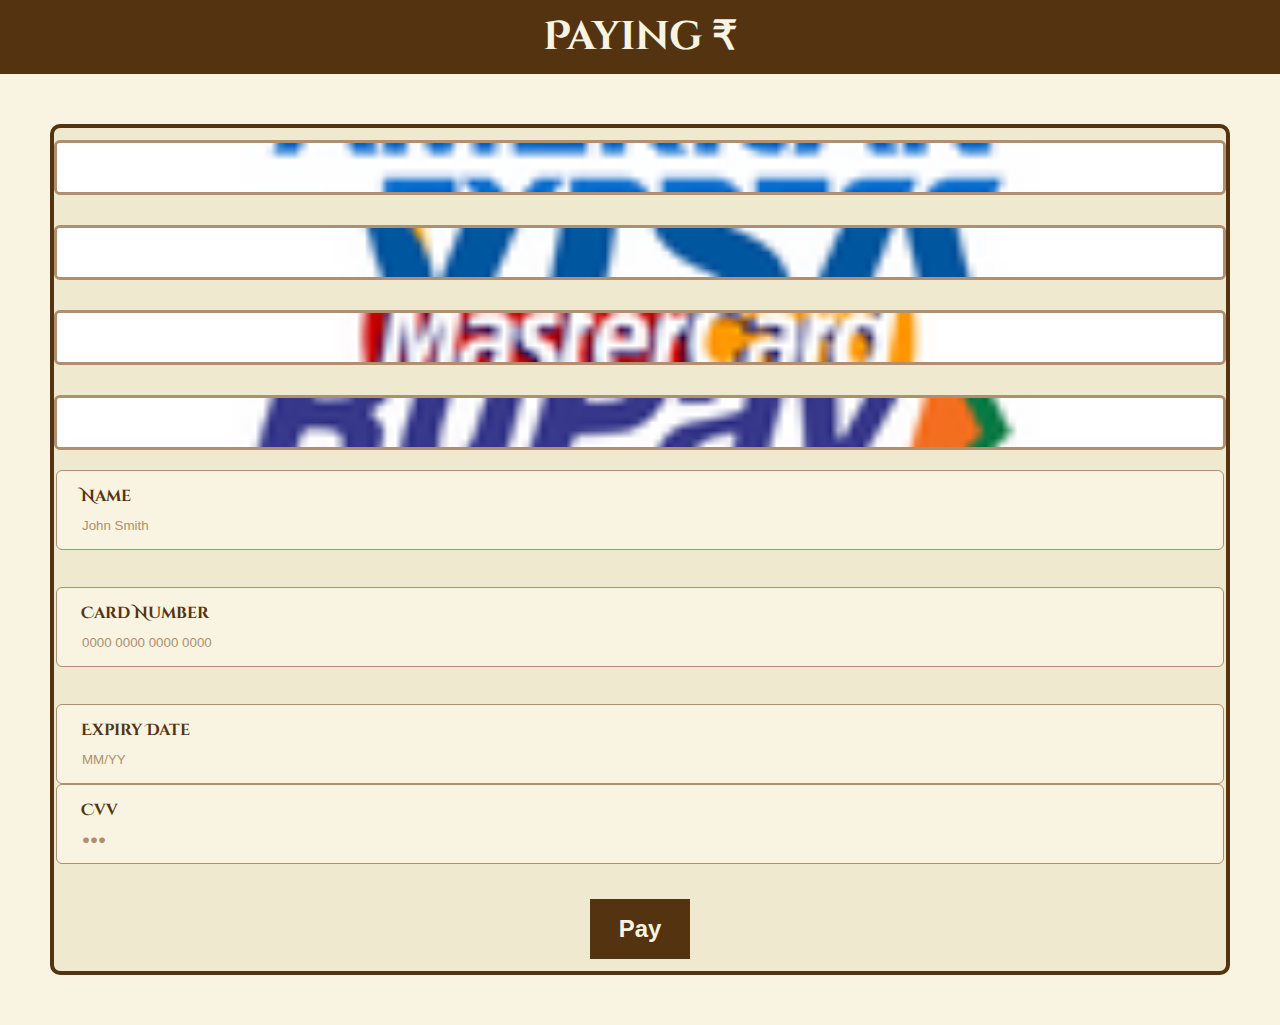
<file: card.html>
<!DOCTYPE html>
<html lang="en">
    <head>
        <title>Card</title>
        <link rel="icon" href="images/Logo.ico" />
        <meta charset="utf-8" />
        <meta
            name="viewport"
            content="width=device-width, initial-scale=1, shrink-to-fit=no"
        />

        <!-- Bootstrap CSS v5.2.1 -->
        <link
            href="https://cdn.jsdelivr.net/npm/bootstrap@5.3.2/dist/css/bootstrap.min.css"
            rel="stylesheet"
            integrity="sha384-T3c6CoIi6uLrA9TneNEoa7RxnatzjcDSCmG1MXxSR1GAsXEV/Dwwykc2MPK8M2HN"
            crossorigin="anonymous"
        />
        <!-- Google Fonts -->
        <link rel="preconnect" href="https://fonts.googleapis.com" />
        <link rel="preconnect" href="https://fonts.gstatic.com" crossorigin />
        <link
            href="https://fonts.googleapis.com/css2?family=Cinzel+Decorative:wght@400;700;900&family=Cinzel:wght@400..900&family=Roboto:ital,wght@0,100;0,300;0,400;0,500;0,700;0,900;1,100;1,300;1,400;1,500;1,700;1,900&display=swap"
            rel="stylesheet"
        />
        <link rel="stylesheet" href="styles.css" />
    </head>
    <body class="payment-body">
        <section id="payment-header" class="dark">
            <h1 class="big-heading">Paying ₹<span id="totalAmount"></span></h1>
        </section>
        <div class="container-fluid">
            <div class="row justify-content-center">
                <div class="col-lg-6 col-md-8">
                    <div class="payment-box form-card p-4">
                        <form id="payment-form" novalidate>
                            <div class="row justify-content-center mb-4">
                                <div class="col-sm-3 col-5">
                                    <div class="mx-auto" data-value="amex">
                                        <img
                                            class="fit-image companies"
                                            src="images/payment/AmericanExpress.png"
                                            width="105px"
                                            height="55px"
                                            alt="American Express"
                                        />
                                    </div>
                                </div>
                                <div class="col-sm-3 col-5">
                                    <div class="mx-auto" data-value="visa">
                                        <img
                                            class="fit-image companies"
                                            src="images/payment/VISA.png"
                                            width="105px"
                                            height="55px"
                                            alt="Visa"
                                        />
                                    </div>
                                </div>
                                <div class="col-sm-3 col-5">
                                    <div class="mx-auto" data-value="master">
                                        <img
                                            class="fit-image companies"
                                            src="images/payment/MasterCard.png"
                                            width="105px"
                                            height="55px"
                                            alt="MasterCard"
                                        />
                                    </div>
                                </div>
                                <div class="col-sm-3 col-5">
                                    <div class="mx-auto" data-value="rupay">
                                        <img
                                            class="fit-image companies"
                                            src="images/payment/RuPay.png"
                                            width="105px"
                                            height="55px"
                                            alt="RuPay"
                                        />
                                    </div>
                                </div>
                            </div>
                            <div class="row justify-content-center">
                                <div class="col-12">
                                    <div
                                        style="border-radius: 8px"
                                        class="input-box"
                                    >
                                        <input
                                            type="text"
                                            id="name"
                                            class="form-control"
                                            placeholder="John Smith"
                                        />
                                        <label class="label">Name</label>
                                        <div class="text-danger">
                                            <span id="name-error"></span>
                                        </div>
                                    </div>
                                </div>
                            </div>
                            <br />
                            <div class="row justify-content-center">
                                <div class="col-12">
                                    <div
                                        style="border-radius: 8px"
                                        class="input-box"
                                    >
                                        <input
                                            type="text"
                                            id="card-number"
                                            class="form-control"
                                            placeholder="0000 0000 0000 0000"
                                        />
                                        <label class="label">Card Number</label>
                                        <div class="text-danger">
                                            <span id="card-number-error"></span>
                                        </div>
                                    </div>
                                </div>
                            </div>
                            <br />
                            <div class="row justify-content-center">
                                <div class="col-12">
                                    <div class="row">
                                        <div class="col-6">
                                            <div
                                                style="border-radius: 8px"
                                                class="input-box"
                                            >
                                                <input
                                                    type="text"
                                                    id="expiry-date"
                                                    class="form-control"
                                                    placeholder="MM/YY"
                                                />
                                                <label class="label"
                                                    >Expiry Date</label
                                                >
                                                <div class="text-danger">
                                                    <span
                                                        id="expiry-date-error"
                                                    ></span>
                                                </div>
                                            </div>
                                        </div>
                                        <div class="col-6">
                                            <div
                                                style="border-radius: 8px"
                                                class="input-box"
                                            >
                                                <input
                                                    type="password"
                                                    id="cvv"
                                                    class="form-control"
                                                    placeholder="&#9679;&#9679;&#9679;"
                                                />
                                                <label class="label">Cvv</label>
                                                <div class="text-danger">
                                                    <span id="cvv-error"></span>
                                                </div>
                                            </div>
                                        </div>
                                    </div>
                                </div>
                            </div>
                            <br />
                            <div class="row justify-content-center">
                                <div class="col-md-12">
                                    <div class="pay">
                                        <button
                                            class="btn btn-lg btn-block pay-button"
                                            type="submit"
                                        >
                                            <strong>Pay</strong>
                                        </button>
                                    </div>
                                </div>
                            </div>
                        </form>
                    </div>
                </div>
            </div>
        </div>

        <!-- Bootstrap JavaScript Libraries -->
        <script
            src="https://cdn.jsdelivr.net/npm/@popperjs/core@2.11.8/dist/umd/popper.min.js"
            integrity="sha384-I7E8VVD/ismYTF4hNIPjVp/Zjvgyol6VFvRkX/vR+Vc4jQ+zqX6gSbd85u4mG4QzX+"
            crossorigin="anonymous"
        ></script>
        <script
            src="https://cdn.jsdelivr.net/npm/bootstrap@5.3.2/dist/js/bootstrap.min.js"
            integrity="sha384-BBtl+eGJRgqQAUMxJ7pMwbEyER4l1g+O15P+16Ep7Q9Q+zqX6gSbd85u4mG4QzX+"
            crossorigin="anonymous"
        ></script>
        <script>
            document.addEventListener("DOMContentLoaded", () => {

                const nameInput = document.getElementById("name");
                const cardNumberInput = document.getElementById("card-number");
                const expiryDateInput = document.getElementById("expiry-date");
                const cvvInput = document.getElementById("cvv");

                const nameError = document.getElementById("name-error");
                const cardNumberError =
                    document.getElementById("card-number-error");
                const expiryDateError =
                    document.getElementById("expiry-date-error");
                const cvvError = document.getElementById("cvv-error");

                nameInput.addEventListener("input", function (e) {
                    let value = e.target.value.replace(/[^A-Za-z'-\s]/g, "");
                    const formattedValue =
                        value.match(/^[A-Za-z'-\s]{0,30}$/) || "";
                    nameInput.value = formattedValue;
                });

                cardNumberInput.addEventListener("input", function (e) {
                    let value = e.target.value.replace(/\D/g, "");
                    value = value.substring(0, 16);
                    const formattedValue =
                        value.match(/.{1,4}/g)?.join(" ") || "";
                    cardNumberInput.value = formattedValue;
                });

                expiryDateInput.addEventListener("input", function (e) {
                    let value = e.target.value.replace(/\D/g, "");
                    value = value.substring(0, 4);
                    const formattedValue =
                        value.match(/.{1,2}/g)?.join("/") || "";
                    expiryDateInput.value = formattedValue;
                });

                cvvInput.addEventListener("input", function (e) {
                    let value = e.target.value.replace(/\D/g, "");
                    value = value.substring(0, 3);
                    const formattedValue = value.match(/.{1,3}/g) || "";
                    cvvInput.value = formattedValue;
                });

                document
                    .getElementById("payment-form")
                    .addEventListener("submit", function (e) {
                        e.preventDefault();

                        let isValid = true;

                        if (!nameInput.value) {
                            nameError.innerText = "*Name is a required field!";
                            isValid = false;
                        } else if (nameInput.value.length < 5) {
                            nameError.innerText =
                                "Name should be at least 5 characters!";
                            isValid = false;
                        } else {
                            nameError.innerText = "";
                        }

                        if (!cardNumberInput.value) {
                            cardNumberError.innerText =
                                "*Card Number is a required field!";
                            isValid = false;
                        } else if (
                            !/^\d{4} \d{4} \d{4} \d{4}$/.test(
                                cardNumberInput.value
                            )
                        ) {
                            cardNumberError.innerText =
                                "Card Number is invalid!";
                            isValid = false;
                        } else {
                            cardNumberError.innerText = "";
                        }

                        if (!expiryDateInput.value) {
                            expiryDateError.innerText =
                                "*Expiry Date is a required field!";
                            isValid = false;
                        } else if (
                            !/^[0-1][0-9]\/[0-9]{2}$/.test(
                                expiryDateInput.value
                            )
                        ) {
                            expiryDateError.innerText =
                                "Expiry Date is invalid!";
                            isValid = false;
                        } else {
                            expiryDateError.innerText = "";
                        }

                        if (!cvvInput.value) {
                            cvvError.innerText = "*CVV is a required field!";
                            isValid = false;
                        } else if (!/^[0-9]{3}$/.test(cvvInput.value)) {
                            cvvError.innerText = "CVV is invalid!";
                            isValid = false;
                        } else {
                            cvvError.innerText = "";
                        }

                        if (isValid) {
                            window.location.href = "thankyou.html";
                        }
                    });
            });
            var totalAmount = localStorage.getItem("total");
            document.getElementById("totalAmount").innerHTML = totalAmount;
        </script>
    </body>
</html>
</file>
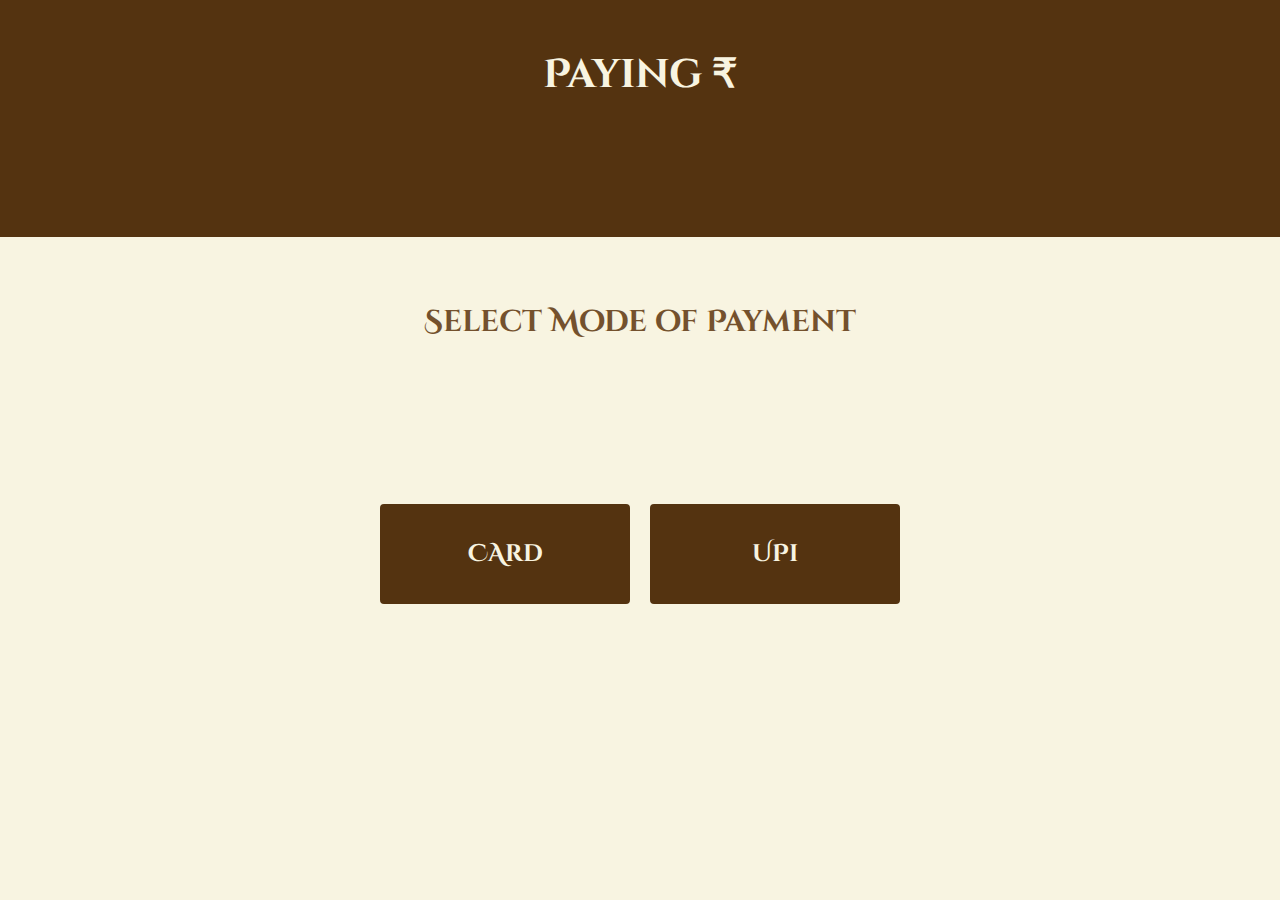
<file: checkout.html>
<!DOCTYPE html>
<html lang="en">
    <head>
        <meta charset="UTF-8" />
        <meta name="viewport" content="width=device-width, initial-scale=1.0" />
        <title>Checkout</title>
        <link rel="icon" href="images/Logo.ico" />
        <link rel="stylesheet" href="styles.css" />
        <!-- Google Fonts -->
        <link rel="preconnect" href="https://fonts.googleapis.com" />
        <link rel="preconnect" href="https://fonts.gstatic.com" crossorigin />
        <link
            href="https://fonts.googleapis.com/css2?family=Cinzel+Decorative:wght@400;700;900&family=Cinzel:wght@400..900&family=Roboto:ital,wght@0,100;0,300;0,400;0,500;0,700;0,900;1,100;1,300;1,400;1,500;1,700;1,900&display=swap"
            rel="stylesheet"
        />
        <script>
            function navigate(url) {
                window.location.href = url;
            }
        </script>
    </head>
    <body class="checkout-body">
        <section class="payment-header dark">
            <h1 class="big-heading">Paying ₹<span id="totalAmount"></span></h1>
        </section>
        <div class="pad">
            <h3 class="small-heading">Select Mode of Payment</h3>
        </div>
        <div class="buttons">
            <button class="dark" onclick="navigate('card.html')">CArd</button>
            <button class="dark" onclick="navigate('upi.html')">UPi</button>
        </div>
        <script>
            var totalAmount = localStorage.getItem("total");
            document.getElementById("totalAmount").innerHTML = totalAmount;
        </script>
    </body>
</html>
</file>
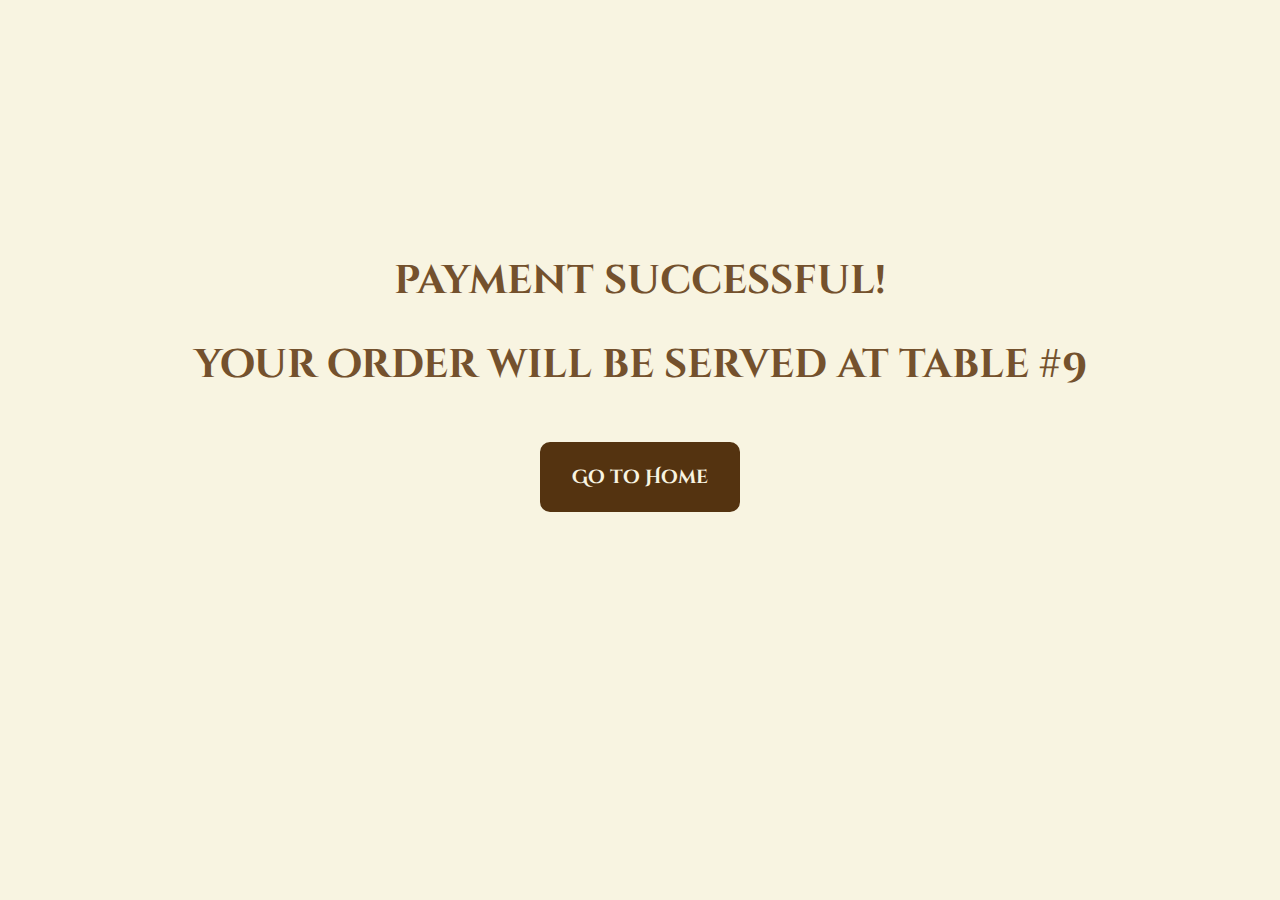
<file: thankyou.html>
<!DOCTYPE html>
<html lang="en">
    <head>
        <title>Thank You</title>
        <link rel="icon" href="images/Logo.ico" />
        <meta charset="UTF-8" />
        <meta name="viewport" content="width=device-width, initial-scale=1.0" />
        <style>
            :root {
                --c0: #eee9cf;
                --c1: #f8f4e1;
                --c2: #af8f6f;
                --c3: #74512d;
                --c4: #543310;
            }
            body,
            html {
                background-color: var(--c1);
                height: 100vh;
                margin: 0;
                font-family: "Cinzel Decorative";
            }
            .container {
                justify-content: center;
                align-items: center;
            }
            .content {
                color: var(--c3);
                text-align: center;
                font-family: "Cinzel Decorative";
                margin-bottom: 50px;
            }

            h3 {
                margin: 0 auto;
                margin-top: 30px;
                margin-bottom: 20px;
                font-family: "Cinzel Decorative";
                font-weight: bold;
                font-size: 2.5em;
            }
            .home {
                font-family: "Cinzel Decorative";
                background-color: var(--c4);
                height: 70px;
                width: 200px;
                color: var(--c1);
                transition: all 0.5s linear;
                margin: 30px;
                border-radius: 10px;
                font-weight: bold;
                font-size: 1.2rem;
                border: 2px solid var(--c4);
            }

            .home:hover {
                background-color: var(--c1);
                color: var(--c4);
                font-weight: bold;
            }

            * {
                padding: 0;
                margin: 0;
            }
            .wrapper {
                padding-top: 3rem;
                height: 11rem;
                display: flex;
                justify-content: center;
                align-items: center;
            }
            .checkmark-circle {
                stroke-dasharray: 166;
                stroke-dashoffset: 166;
                stroke-width: 3;
                stroke-miterlimit: 10;
                stroke: var(--c4);
                fill: none;
                animation: stroke 0.6s cubic-bezier(0.65, 0, 0.45, 1) forwards;
            }
            .checkmark {
                width: 100px;
                height: 100px;
                border-radius: 50%;
                display: block;
                stroke-width: 3;
                stroke: var(--c4);
                stroke-miterlimit: 10;
                margin: 10% auto;
                animation: fill 0.4s ease-in-out 0.4s forwards,
                    scale 0.3s ease-in-out 0.9s both;
            }
            .checkmark-check {
                transform-origin: 50% 50%;
                stroke-dasharray: 48;
                stroke-dashoffset: 48;
                animation: stroke 0.3s cubic-bezier(0.65, 0, 0.45, 1) 0.8s
                    forwards;
            }
            @keyframes stroke {
                100% {
                    stroke-dashoffset: 0;
                }
            }
            @keyframes scale {
                0%,
                100% {
                    transform: none;
                }
                50% {
                    transform: scale3d(1.1, 1.1, 1);
                }
            }
            @keyframes fill {
                100% {
                    box-shadow: inset 0px 0px 0px 0% #000000;
                }
            }
        </style>
        <!-- Google Fonts -->
        <link rel="preconnect" href="https://fonts.googleapis.com" />
        <link rel="preconnect" href="https://fonts.gstatic.com" crossorigin />
        <link
            href="https://fonts.googleapis.com/css2?family=Cinzel+Decorative:wght@400;700;900&family=Cinzel:wght@400..900&family=Roboto:ital,wght@0,100;0,300;0,400;0,500;0,700;0,900;1,100;1,300;1,400;1,500;1,700;1,900&display=swap"
            rel="stylesheet"
        />
    </head>
    <body>
        <div class="container">
            <div class="wrapper">
                <svg
                    class="checkmark"
                    xmlns="http://www.w3.org/2000/svg"
                    viewBox="0 0 52 52"
                >
                    <circle
                        class="checkmark-circle"
                        cx="26"
                        cy="26"
                        r="25"
                        fill="none"
                    />
                    <path
                        class="checkmark-check"
                        fill="none"
                        d="M14.1 27.2l7.1 7.2 16.7-16.8"
                    />
                </svg>
            </div>

            <div class="content">
                <h3>payment successful!</h3>
                <h3 id="table-number">your order will be served at table #</h3>
                <button class="home" onclick="navigateToHome()">
                    Go to Home
                </button>
            </div>
        </div>

        <script>
            function navigateToHome() {
                window.location.href = "index.html";
            }

            function getRandomTableNumber() {
                return Math.floor(Math.random() * 20) + 1;
            }

            document.addEventListener("DOMContentLoaded", () => {
                const tableNumberElement =
                    document.getElementById("table-number");
                const randomTableNumber = getRandomTableNumber();
                tableNumberElement.textContent += randomTableNumber;
            });
        </script>
    </body>
</html>
</file>
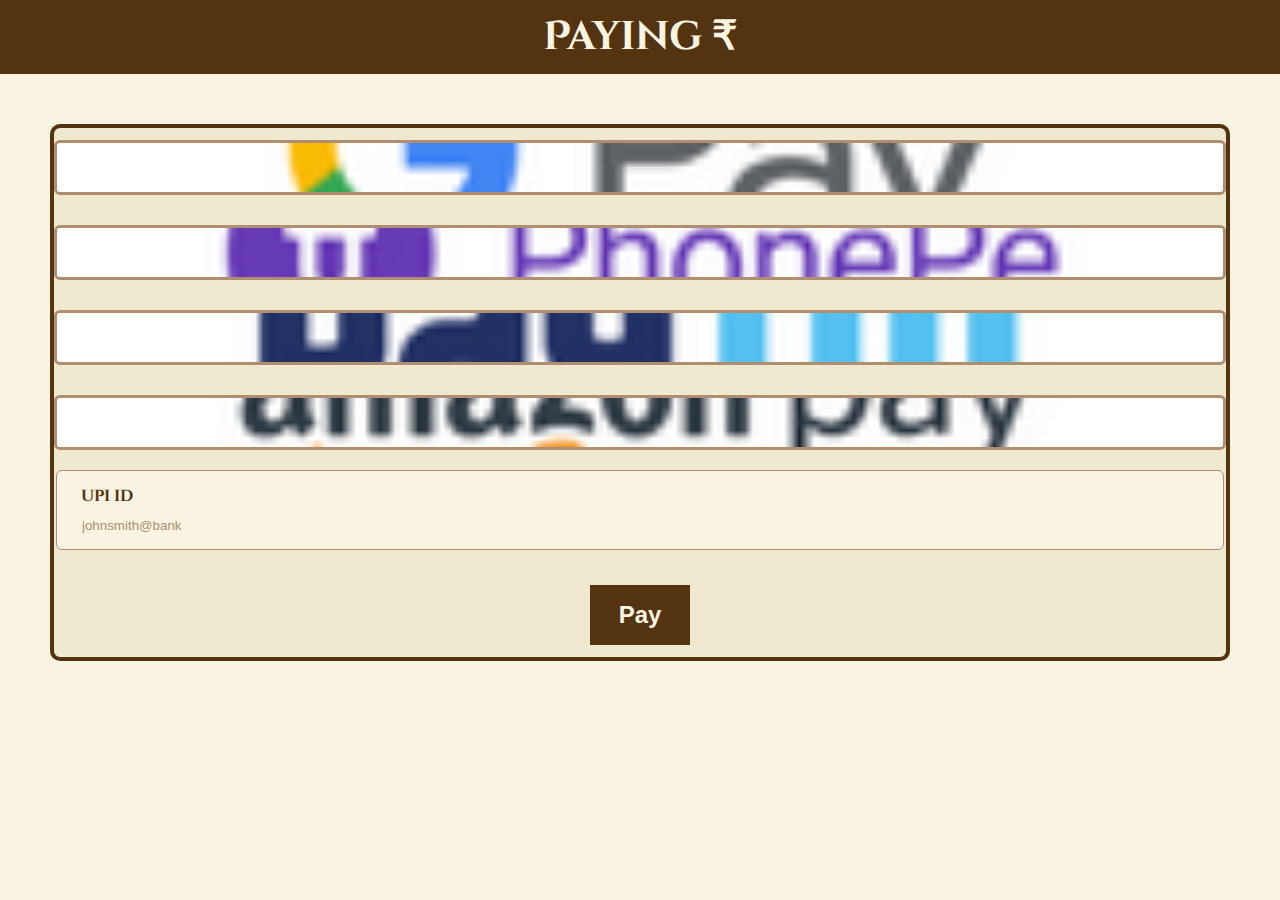
<file: upi.html>
<!DOCTYPE html>
<html lang="en">
    <head>
        <title>UPI</title>
        <link rel="icon" href="images/Logo.ico" />
        <meta charset="utf-8" />
        <meta
            name="viewport"
            content="width=device-width, initial-scale=1, shrink-to-fit=no"
        />

        <!-- Bootstrap CSS v5.2.1 -->
        <link
            href="https://cdn.jsdelivr.net/npm/bootstrap@5.3.2/dist/css/bootstrap.min.css"
            rel="stylesheet"
            integrity="sha384-T3c6CoIi6uLrA9TneNEoa7RxnatzjcDSCmG1MXxSR1GAsXEV/Dwwykc2MPK8M2HN"
            crossorigin="anonymous"
        />
        <!-- Google Fonts -->
        <link rel="preconnect" href="https://fonts.googleapis.com" />
        <link rel="preconnect" href="https://fonts.gstatic.com" crossorigin />
        <link
            href="https://fonts.googleapis.com/css2?family=Cinzel+Decorative:wght@400;700;900&family=Cinzel:wght@400..900&family=Roboto:ital,wght@0,100;0,300;0,400;0,500;0,700;0,900;1,100;1,300;1,400;1,500;1,700;1,900&display=swap"
            rel="stylesheet"
        />
        <link rel="stylesheet" href="styles.css" />
    </head>
    <body class="payment-body">
        <section id="payment-header" class="dark">
            <h1 class="big-heading">Paying ₹<span id="totalAmount"></span></h1>
        </section>
        <div class="container-fluid">
            <div class="row justify-content-center">
                <div class="col-lg-6 col-md-8">
                    <div class="payment-box form-card p-4">
                        <form id="payment-form" novalidate>
                            <div class="row justify-content-center mb-4">
                                <div class="col-sm-3 col-5">
                                    <div class="mx-auto" data-value="amex">
                                        <img
                                            class="fit-image companies"
                                            src="images/payment/GPay.png"
                                            width="105px"
                                            height="55px"
                                            alt="Google Pay"
                                        />
                                    </div>
                                </div>
                                <div class="col-sm-3 col-5">
                                    <div class="mx-auto" data-value="visa">
                                        <img
                                            class="fit-image companies"
                                            src="images/payment/PhonePe.png"
                                            width="105px"
                                            height="55px"
                                            alt="PhonePe"
                                        />
                                    </div>
                                </div>
                                <div class="col-sm-3 col-5">
                                    <div class="mx-auto" data-value="master">
                                        <img
                                            class="fit-image companies"
                                            src="images/payment/Paytm.png"
                                            width="105px"
                                            height="55px"
                                            alt="PayTM"
                                        />
                                    </div>
                                </div>
                                <div class="col-sm-3 col-5">
                                    <div class="mx-auto" data-value="rupay">
                                        <img
                                            class="fit-image companies"
                                            src="images/payment/AmazonPay.png"
                                            width="105px"
                                            height="55px"
                                            alt="AmazonPay"
                                        />
                                    </div>
                                </div>
                            </div>
                            <div class="row justify-content-center">
                                <div class="col-12">
                                    <div
                                        style="border-radius: 8px"
                                        class="input-box"
                                    >
                                        <input
                                            type="text"
                                            id="upi-id"
                                            class="form-control"
                                            placeholder="johnsmith@bank"
                                        />
                                        <label class="label">upi id</label>
                                        <div class="text-danger">
                                            <span id="upi-id-error"></span>
                                        </div>
                                    </div>
                                </div>
                            </div>
                            <br />
                            <div class="row justify-content-center">
                                <div class="col-md-12">
                                    <div class="pay">
                                        <button
                                            class="btn btn-lg btn-block pay-button"
                                            type="submit"
                                        >
                                            <strong>Pay</strong>
                                        </button>
                                    </div>
                                </div>
                            </div>
                        </form>
                    </div>
                </div>
            </div>
        </div>

        <!-- Bootstrap JavaScript Libraries -->
        <script
            src="https://cdn.jsdelivr.net/npm/@popperjs/core@2.11.8/dist/umd/popper.min.js"
            integrity="sha384-I7E8VVD/ismYTF4hNIPjVp/Zjvgyol6VFvRkX/vR+Vc4jQ+zqX6gSbd85u4mG4QzX+"
            crossorigin="anonymous"
        ></script>
        <script
            src="https://cdn.jsdelivr.net/npm/bootstrap@5.3.2/dist/js/bootstrap.min.js"
            integrity="sha384-BBtl+eGJRgqQAUMxJ7pMwbEyER4l1g+O15P+16Ep7Q9Q+zqX6gSbd85u4mG4QzX+"
            crossorigin="anonymous"
        ></script>
        <script>
            document.addEventListener("DOMContentLoaded", () => {

                const upiIdInput = document.getElementById("upi-id");
                const upiIdError = document.getElementById("upi-id-error");

                upiIdInput.addEventListener("input", function (e) {
                    let value = e.target.value;
                    value = value.replace(/[^a-zA-Z0-9@-]/g, "");
                    upiIdInput.value = value;
                });

                document
                    .getElementById("payment-form")
                    .addEventListener("submit", function (e) {
                        e.preventDefault();

                        let isValid = true;

                        if (!upiIdInput.value) {
                            upiIdError.innerText =
                                "*UPI ID is a required field!";
                            isValid = false;
                        } else if (
                            !/^[a-zA-Z0-9._%+-]+@[a-zA-Z0-9.-]+$/.test(
                                upiIdInput.value
                            )
                        ) {
                            upiIdError.innerText = "UPI ID is invalid!";
                            isValid = false;
                        } else {
                            upiIdError.innerText = "";
                        }

                        if (isValid) {
                            window.location.href = "thankyou.html";
                        }
                    });
            });
            var totalAmount = localStorage.getItem("total");
            document.getElementById("totalAmount").innerHTML = totalAmount;
        </script>
    </body>
</html>
</file>
<file: styles.css>
:root {
    --c0: #eee9cf;
    --c1: #f8f4e1;
    --c2: #af8f6f;
    --c3: #74512d;
    --c4: #543310;
}

* {
    margin: 0;
    padding: 0;
    box-sizing: border-box;
    user-select: none;
}

html {
    scroll-behavior: smooth;
}

body {
    background-color: var(--c1);
    grid-template-columns: 1fr;
}

body {
    background-color: var(--c1);
    display: grid;
}

body::-webkit-scrollbar {
    width: 10px;
}

body::-webkit-scrollbar-track {
    background-color: var(--c2);
}

body::-webkit-scrollbar-thumb {
    background-color: var(--c3);
}

.smoother {
    display: grid;
    grid-template-columns: 1fr 300px;
}

/* .smoother nav li {
    display: flex;
    flex: 1;
    justify-content: center;
    position: relative;
    width: 150px;
    margin: 0 auto;
}

.smoother nav ul {
    padding-left: 0;
} */

.show-order .card-title {
    height: 48px;
    display: flex;
    justify-content: center;
    align-items: center;
}

.show-order .card .card-text {
    height: 60px;
}

nav {
    position: fixed;
    display: flex;
    align-items: center;
    justify-content: space-between;
    padding: 0 10px;
    background-color: var(--c4);
    color: var(--c1);
    font-family: "Cinzel Decorative", serif;
    font-style: normal;
    height: 10vh;
    width: 100%;
    z-index: 4;
}

.brand {
    display: flex;
    align-items: center;
}

.logo {
    width: 40px;
    height: 40px;
    margin-right: 10px;
}

nav h1 {
    margin: 0 auto;
    font-size: 20px;
    font-weight: 700;
}

nav ul {
    display: flex;
    flex: 1;
    justify-content: center;
    position: relative;
    margin: 0 auto;
}

li {
    list-style: none;
    margin: 0 40px;
    text-align: left;
}

nav a {
    color: var(--c1);
    text-decoration: none;
    font-weight: bold;
    display: flex;
    align-items: center;
    transition: color 1s ease, transform 1s ease;
}

nav a:hover {
    color: var(--c2);
    transform: scale(1.05);
}

.list-items {
    align-items: center;
}

.food-icon {
    margin-right: 10px;
    display: flex;
    flex-direction: row;
    justify-content: center;
    align-items: center;
    cursor: pointer;
    transition: color 1s;
}

.food-icon:hover {
    color: var(--c2);
}

i {
    font-size: 30px;
}

.food-icon span {
    font-family: "Roboto";
    font-size: 14px;
    font-weight: 500;
    border-radius: 50%;
    padding: 5px;
    text-align: center;
}

/* Carousel */

.carousel {
    margin-top: 10vh;
    background-color: rgba(0, 0, 0, 0.85);
}

.carousel-item {
    position: relative;
    height: 90vh;
    width: 100%;
    font-family: "Cinzel Decorative";
}

.carousel-item img {
    position: absolute;
    top: 0;
    left: 0;
    width: 100%;
    height: 90vh;
    object-fit: cover;
    z-index: -1;
}

.carousel-item h1,
.carousel-item h2 {
    position: absolute;
    left: 200px;
    color: var(--c0);
    z-index: 1;
}

.carousel-item h1 {
    font-weight: 700;
    top: 55%;
    font-size: 50px;
    transition: color 1s ease, transform 1s ease;
}

.carousel-item h1:hover {
    transform: scale(1.03);
    color: var(--c2);
}

.carousel-item h2 {
    top: 45%;
    font-size: 35px;
}

.carousel-item::before {
    content: "";
    position: absolute;
    top: 0;
    left: 0;
    width: 100%;
    height: 100%;
    background-color: rgba(0, 0, 0, 0.85);
    z-index: 0;
}

.food-title {
    font-weight: 700;
}

.food-section {
    text-align: center;
    padding: 30px 50px;
}

.food-section:nth-child(even) {
    background-color: var(--c0);
}

.food-section:nth-child(even) .card {
    background-color: var(--c1);
}

.food-container {
    display: grid;
    grid-template-columns: repeat(4, 1fr);
    gap: 30px;
}
.food-title {
    font-size: 40px;
    font-family: "Cinzel Decorative", serif;
    color: var(--c4);
    padding-bottom: 0;
}

.card {
    background-color: var(--c0);
    text-align: center;
    border: 1px solid var(--c3);
    transition: transform 0.75s ease;
}

.card:hover {
    transform: scale(1.02);
}

.card-img-top {
    height: 50%;
}

.card .card-text {
    height: 40px;
}

.card-title {
    font-family: "Cinzel";
    font-weight: 700;
    color: var(--c4);
}

.card-text {
    color: var(--c3);
    line-height: 1;
    font-size: 14px;
    text-align: justify;
    padding-bottom: 10px;
}

.food-button {
    margin: 0 auto;
    position: relative;
    display: flex;
    justify-content: center;
    align-items: center;
    width: 120px;
    color: var(--c4);
    background-color: transparent;
    text-decoration: none;
    font-size: 16px;
    font-weight: bold;
    cursor: pointer;
    padding: 8px;
    border-left: 4px solid var(--c3);
    border-right: 4px solid var(--c3);
}

.top-border {
    position: absolute;
    top: 0;
    left: 0;
    height: 3px;
    width: 100%;
    transform: skew(-45deg);
    background-color: var(--c3);
}

.food-button:hover .top-border {
    background: linear-gradient(
        to right,
        var(--c3) 0%,
        var(--c3) 61%,
        transparent 61%,
        transparent 69%,
        var(--c3) 69%,
        var(--c3) 100%
    );
    animation: upperborder 40s linear infinite forwards;
}

.bottom-border {
    position: absolute;
    bottom: 0.5px;
    left: 0;
    height: 3px;
    background-color: var(--c3);
    width: 100%;
    transform: skew(-45deg);
    padding-bottom: 2px;
}

.food-button:hover .bottom-border {
    background: linear-gradient(
        to right,
        var(--c3) 0%,
        var(--c3) 35%,
        transparent 35%,
        transparent 43%,
        var(--c3) 43%,
        var(--c3) 100%
    );
    animation: lowerborder 40s linear infinite forwards;
}

@keyframes upperborder {
    0% {
        background-position: 0px;
    }
    100% {
        background-position: -1000px;
    }
}

@keyframes lowerborder {
    0% {
        background-position: 0px;
    }
    100% {
        background-position: 1000px;
    }
}

.food-button .price-span {
    display: inline-block;
    transition: opacity 0.3s;
}

.food-button:hover .price-span {
    opacity: 0;
}

.food-button::after {
    content: "Add to Order";
    position: absolute;
    top: 50%;
    left: 50%;
    transform: translate(-50%, -50%);
    opacity: 0;
    transition: opacity 0.3s;
    white-space: nowrap;
}

.food-button:hover::after {
    opacity: 1;
}

/* Order Tab */

.order-tab {
    margin-top: 10vh;
    z-index: 3;
    font-family: "Roboto";
    width: 300px;
    background-color: var(--c3);
    color: var(--c1);
    position: fixed;
    inset: 0 -300px 0 auto;
    display: grid;
    grid-template-rows: 70px 1fr 55px 55px;
    transition: inset 0.5s ease;
}

.order-tab h1 {
    text-align: center;
    font-family: "Cinzel Decorative";
    padding: 20px;
    margin-bottom: 0;
    font-weight: 700;
    font-size: 24px;
    width: 100%;
    background-color: var(--c1);
    color: var(--c4);
    z-index: 2;
}

body.show-order .order-tab {
    inset: 0 0 0 auto;
}

.order-list {
    display: flex;
    flex-direction: column;
    overflow: auto;
}

.order-list::-webkit-scrollbar {
    width: 0px;
}

.order-list .item {
    display: flex;
    justify-content: space-between;
    padding: 10px;
}

.order-list .name {
    flex: 1;
    text-align: left;
}

.order-list .price {
    margin-right: 10px;
}

.order-list .quantity {
    display: flex;
    align-items: center;
}

.item:nth-child(even) {
    background-color: var(--c2);
}

.quantity span {
    display: inline-block;
    height: 25px;
    width: 25px;
    text-align: center;
    align-items: center;
    border-radius: 50%;
    background-color: var(--c1);
    color: var(--c4);
    font-weight: 900;
    cursor: pointer;
    transition: background-color 0.7s ease;
}

.quantity span:hover {
    background-color: var(--c2);
}

.quantity .value {
    background-color: transparent;
    color: var(--c1);
    font-weight: 400;
    cursor: default;
}

.quantity .value:hover {
    background-color: transparent;
}

.order-total {
    text-align: center;
    align-content: center;
    font-size: 20px;
}
.order-buttons {
    display: grid;
    grid-template-columns: repeat(2, 1fr);
}

.order-buttons button {
    font-family: "Cinzel Decorative";
    font-weight: 900;
    border: none;
}

.dismiss {
    background-color: var(--c2);
    color: var(--c0);
}

.place-order {
    background-color: var(--c1);
    color: var(--c4);
}

footer {
    background-color: var(--c4);
    color: var(--c1);
    font-family: "Cinzel Decorative", serif;
    font-style: normal;
    height: 10vh;
    display: flex;
    justify-content: center;
    align-items: center;
}

footer p {
    margin: 0 auto;
}

@media screen and (max-width: 1200px) {
    .food-container {
        grid-template-columns: repeat(2, 1fr);
    }
}

@media screen and (max-width: 768px) {
    nav ul {
        display: none;
    }
    .carousel {
        display: none;
    }
    #pizzas {
        margin-top: 10vh;
    }
    .food-container {
        grid-template-columns: repeat(1, 1fr);
    }
}

.custom-hr {
    display: flex;
    align-items: center;
    justify-content: center;
    width: 30%;
    margin: 15px auto 15px;
}

.custom-hr .line {
    flex-grow: 1;
    height: 2px;
    background-color: var(--c3);
    margin: 0 10px;
}

.custom-hr i {
    font-size: 1.5em;
    color: var(--c3);
}

/* Checkout */

.checkout-body {
    font-family: "Cinzel Decorative";
    height: 100vh;
}

.payment-header {
    padding: 3% 15%;
    text-align: center;
}

.dark {
    background-color: var(--c4);
    color: var(c1);
}

.big-heading {
    margin: 0 auto;
    text-align: center;
    color: var(--c1);
    font-size: 40px;
    padding: 10px 0;
}

.small-heading {
    color: var(--c3);
    font-size: 30px;
    text-align: center;
    font-weight: bold;
    margin: 30px auto;
}

.pad {
    padding: 35px;
    margin: 0 auto;
}

button.dark {
    font-family: "Cinzel Decorative";
    font-size: 1.5em;
    background-color: var(--c4);
    color: var(--c1);
    border-radius: 4px;
    margin: 10px 10px;
    height: 100px;
    width: 250px;
    border: solid var(--c4);
    box-shadow: none;
    font-weight: bold;
    transition: all 0.5s linear;
}

button.dark:hover {
    background-color: var(--c1);
    color: var(--c4);
    border: 2px solid var(--c4);
    font-weight: bold;
    cursor: pointer;
}

.buttons {
    display: flex;
    justify-content: center;
    margin-bottom: 200px;
}

/* Payment */

.payment-body {
    font-family: "Cinzel Decorative";
    overflow-x: hidden;
    .payment-header {
        padding: 3% 15%;
        text-align: center;
    }

    .label {
        color: var(--c4);
        position: relative;
        bottom: 65px;
        left: 25px;
        font-weight: bold;
    }

    .dark {
        background-color: var(--c4);
        color: var(--c1);
    }

    .payment-box {
        font-family: "Cinzel Decorative";

        margin: 50px 50px;
        border: 4px solid;
        border-color: var(--c4);
        border-radius: 10px;
        justify-content: center;
        align-content: center;
    }

    .fit-image {
        width: 100%;
        object-fit: cover;
    }
    .companies {
        border-radius: 5px;
        display: inline-block;
        border-radius: 6px;
        box-sizing: border-box;
        border: 3px solid var(--c2);
        cursor: pointer;
        margin: 12px 25px 12px 0px;
    }

    .form-card {
        background-color: var(--c0);
    }

    .form-card input:focus {
        -moz-box-shadow: 0px 0px 0px 1.5px var(--c2) !important;
        -webkit-box-shadow: 0px 0px 0px 1.5px var(--c2) !important;
        box-shadow: 0px 0px 0px 1.5px var(--c2) !important;
        font-weight: 600;
        border: 1.5px solid var(--c2);
        outline-width: 0;
    }

    .form-card input::placeholder {
        color: var(--c2);
        font-weight: normal;
    }

    .text-danger {
        font-family: "Roboto";
        color: var(--c2) !important;
        position: relative;
        bottom: 20px;
        left: 10px;
        font-size: 14px;
    }

    .col-12 {
        margin-bottom: 15px;
    }

    .input-box {
        width: 100%;
        padding: 2px;
        margin: 0;
        height: 80px;
        text-align: left;
    }

    .input-box .form-control {
        background-color: var(--c1);
        border: 1.5px solid var(--c2);
        font-weight: bold;
        color: var(--c3);
        position: relative;
        height: 80px;
        border-radius: 6px;
        padding-top: 30px;
        padding-left: 25px;
        width: 100%;
    }

    .pay {
        display: flex;
        justify-content: center;
    }

    .pay-button {
        font-size: 1.5em;
        background-color: var(--c4);
        height: 60px;
        width: 100px;
        color: var(--c1);
        font-weight: normal;
        transition: all 0.5s linear;
        margin-bottom: 0.75rem;
        border: 2px solid var(--c4);
    }

    .pay-button:hover {
        background-color: var(--c1);
        color: var(--c4);
        border: 2px solid var(--c4);
        font-weight: bold;
    }
}
</file>
